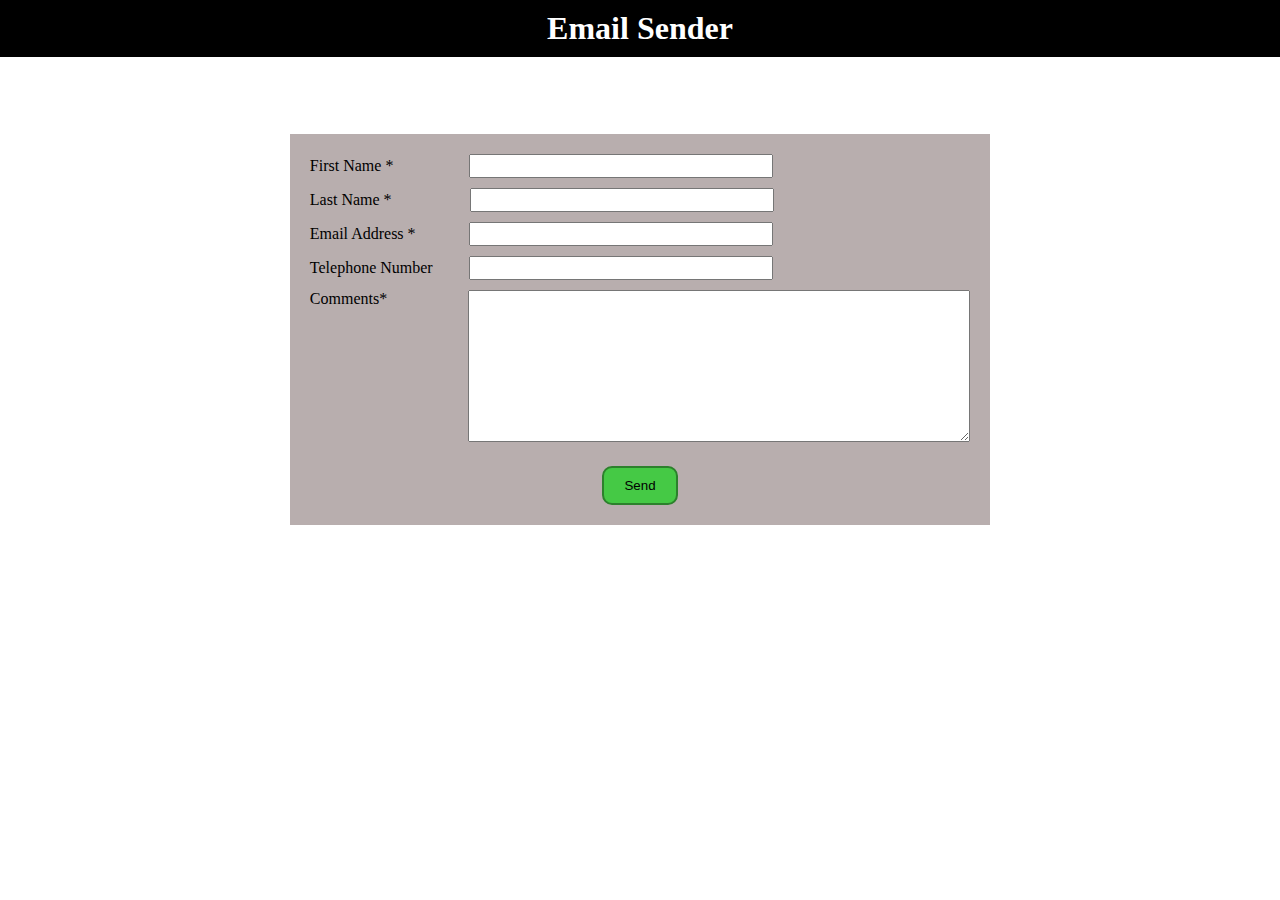
<file: index.html>
<!DOCTYPE html>
<html lang="en">

<head>
    <meta charset="UTF-8">
    <meta http-equiv="X-UA-Compatible" content="IE=edge">
    <meta name="viewport" content="width=device-width, initial-scale=1.0">
    <title>Assingment 2</title>
    <link rel="stylesheet" href="style.css">
</head>

<body>
    <header>
        <div class="heading">
            <h1>Email Sender</h1>
        </div>
    </header>
    <div class="main">
        <div class="form">
            <form action="action.php" method="POST">
                <div class="bar">
                    <label for="first_name">First Name * </label>
                    <input type="text" id="first_name" name="first_name">
                </div>
                <div class="bar">
                    <label for="last_name">Last Name * </label>
                    <input type="text" id="last_name" name="last_name">
                </div>
                <div class="bar">
                    <label for="email_address">Email Address * </label>
                    <input type="text" id="email_address" name="email_address">
                </div>
                <div class="bar">
                    <label for="telephone">Telephone Number </label>
                    <input type="text" id="telephone" name="telephone">
                </div>
                <div class="bar">
                    <label for="comments">Comments* </label>
                    <textarea id="comments" name="comments" name="comments"></textarea>
                </div>
                <div id="submit"><button type="submit" id="send"> Send</button></div>
            </form>
        </div>
    </div>
</body>

</html>
</file>
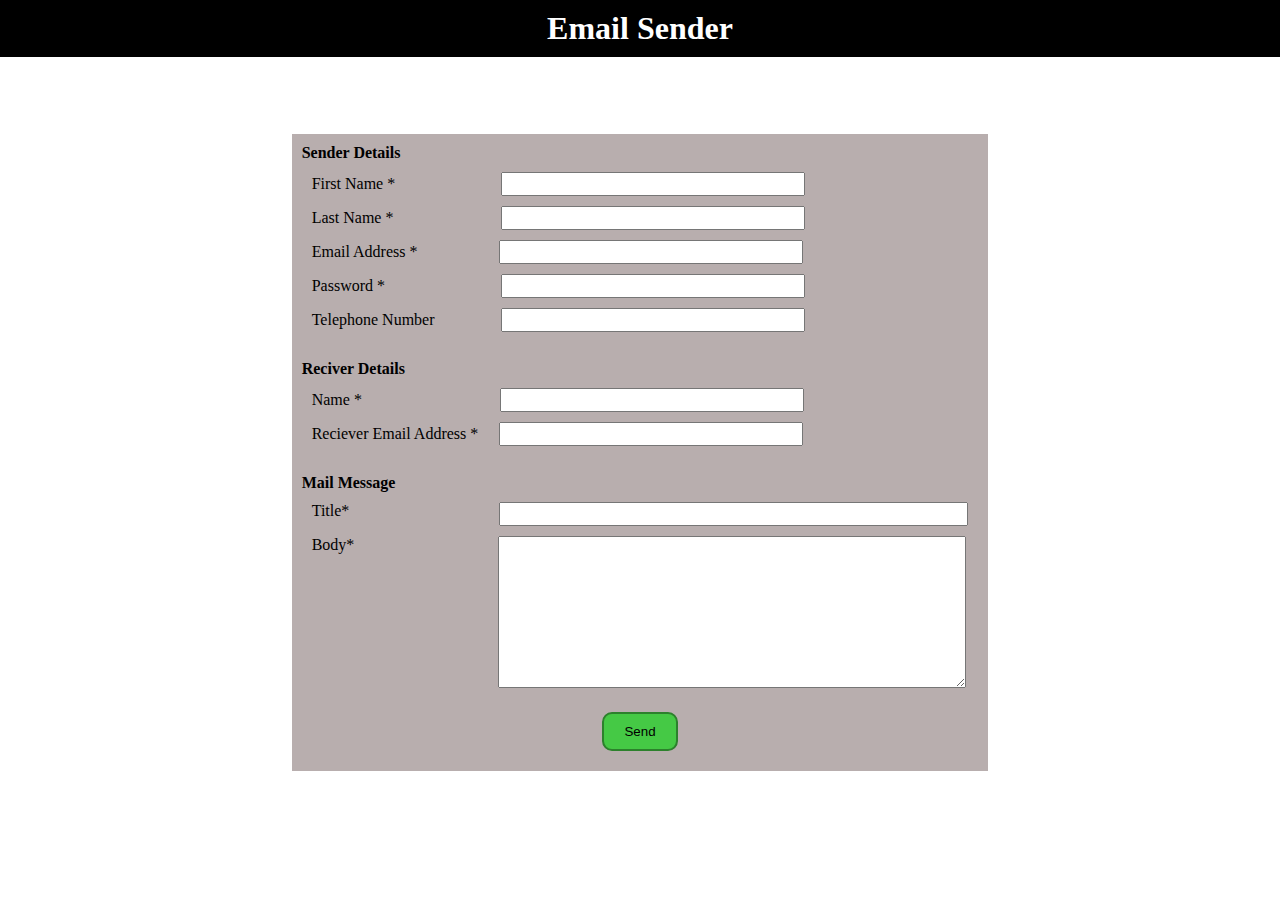
<file: Mail_Program/index.html>
<!DOCTYPE html>
<html lang="en">

<head>
    <meta charset="UTF-8">
    <meta http-equiv="X-UA-Compatible" content="IE=edge">
    <meta name="viewport" content="width=device-width, initial-scale=1.0">
    <title>Assingment 2</title>
    <link rel="stylesheet" href="style.css">
</head>

<body>
    <header>
        <div class="heading">
            <h1>Email Sender</h1>
        </div>
    </header>
    <div class="main">
        <div class="form">
            <form action="myphp.php" method="POST">
                <h4>Sender Details</h4>
                <div class="bar">
                    <label for="first_name">First Name * </label>
                    <input type="text" id="first_name" name="first_name">
                </div>
                <div class="bar">
                    <label for="last_name">Last Name * </label>
                    <input type="text" id="last_name" name="last_name">
                </div>
                
                <div class="bar">
                    <label for="sender_email_address"> Email Address * </label>
                    <input type="text" id="sender_email_address" name="sender_email_address">
                </div>

                <div class="bar">
                    <label for="sender_password"> Password * </label>
                    <input type="password" id="sender_password" name="sender_password">
                </div>
                <div class="bar">
                    <label for="telephone">Telephone Number </label>
                    <input type="text" id="telephone" name="telephone">
                </div>
                <br>
                <h4>Reciver Details</h4>
                <div class="bar">
                    <label for="reciver_name">Name * </label>
                    <input type="text" id="reciver_name" name="reciver_name">
                </div>
                <div class="bar">
                    <label for="reciever_email_address">Reciever Email Address * </label>
                    <input type="text" id="reciever_email_address" name="reciever_email_address">
                </div>

                <br>
                <h4>Mail Message</h4>
                <div class="bar">
                    <label for="title">Title* </label>
                    <input type="text" id="title" name="title">
                </div>
                <div class="bar">
                    <label for="comments">Body* </label>
                    <textarea id="comments" name="comments" name="comments"></textarea>
                </div>
                <div id="submit"><button type="submit" id="send"> Send</button></div>
            </form>
        </div>
    </div>
</body>

</html>
</file>
<file: style.css>
* { 
    margin: 0;
    padding: 0;
}
header {
    background-color: black;
    color: white;
    padding: 10px;
}
h1 {
    text-align: center;
}

.main {
    display: flex;
    justify-content: center;
    margin-top: 77px;
}

.form {
    background-color: rgb(184, 174, 174);
    padding: 10px;
}

/* Padding the labels the label correctly */
label[for="first_name"] {
    padding-right: 72px;
}
label[for="last_name"] {
    padding-right: 74px;
}
label[for="email_address"] {
    padding-right: 49px;
}
label[for="telephone"] {
    padding-right: 32px;
}
label[for="comments"] {
    padding-right: 77px;
    vertical-align: top;
}

.bar {
    margin: 10px;
}

input {
    width: 300px;
    height: 20px;   
}

textarea {
    width: 500px;
    height: 150px;

}

#submit {
    display: flex;
    justify-content: center;
    padding:10px;
}

#send {
    background-color: rgb(69, 201, 69);
    padding: 10px 20px;
    border: 2px solid rgb(44, 129, 44);
    border-radius: 10px;
}
</file>
<file: Mail_Program/style.css>
* { 
    margin: 0;
    padding: 0;
}
header {
    background-color: black;
    color: white;
    padding: 10px;
}
h1 {
    text-align: center;
}

.main {
    display: flex;
    justify-content: center;
    margin-top: 77px;
}

.form {
    background-color: rgb(184, 174, 174);
    padding: 10px;
}

textarea {
    width: 466px;
    height: 150px;

}

input {
    width: 300px;
    height: 20px;   
}

.bar {
    margin: 10px;
}


/* Padding the labels the label correctly */
label[for="first_name"] {
    padding-right: 102px;
}
label[for="last_name"] {
    padding-right: 104px;
}
label[for="sender_email_address"] {
    padding-right: 78px;
}
label[for="sender_password"] {
    padding-right: 112px;
}
label[for="reciever_email_address"] {
    padding-right: 17px;
}
label[for="reciver_name"] {
    padding-right: 134px;
}
label[for="telephone"] {
    padding-right: 62px;
}
label[for="comments"] {
    padding-right: 140px;
    vertical-align: top;
}
label[for="title"] {
    padding-right: 146px;
    vertical-align: top;
}

 #title {
    width: 465px;
}



#submit {
    display: flex;
    justify-content: center;
    padding:10px;
}

#send {
    background-color: rgb(69, 201, 69);
    padding: 10px 20px;
    border: 2px solid rgb(44, 129, 44);
    border-radius: 10px;
}
</file>
